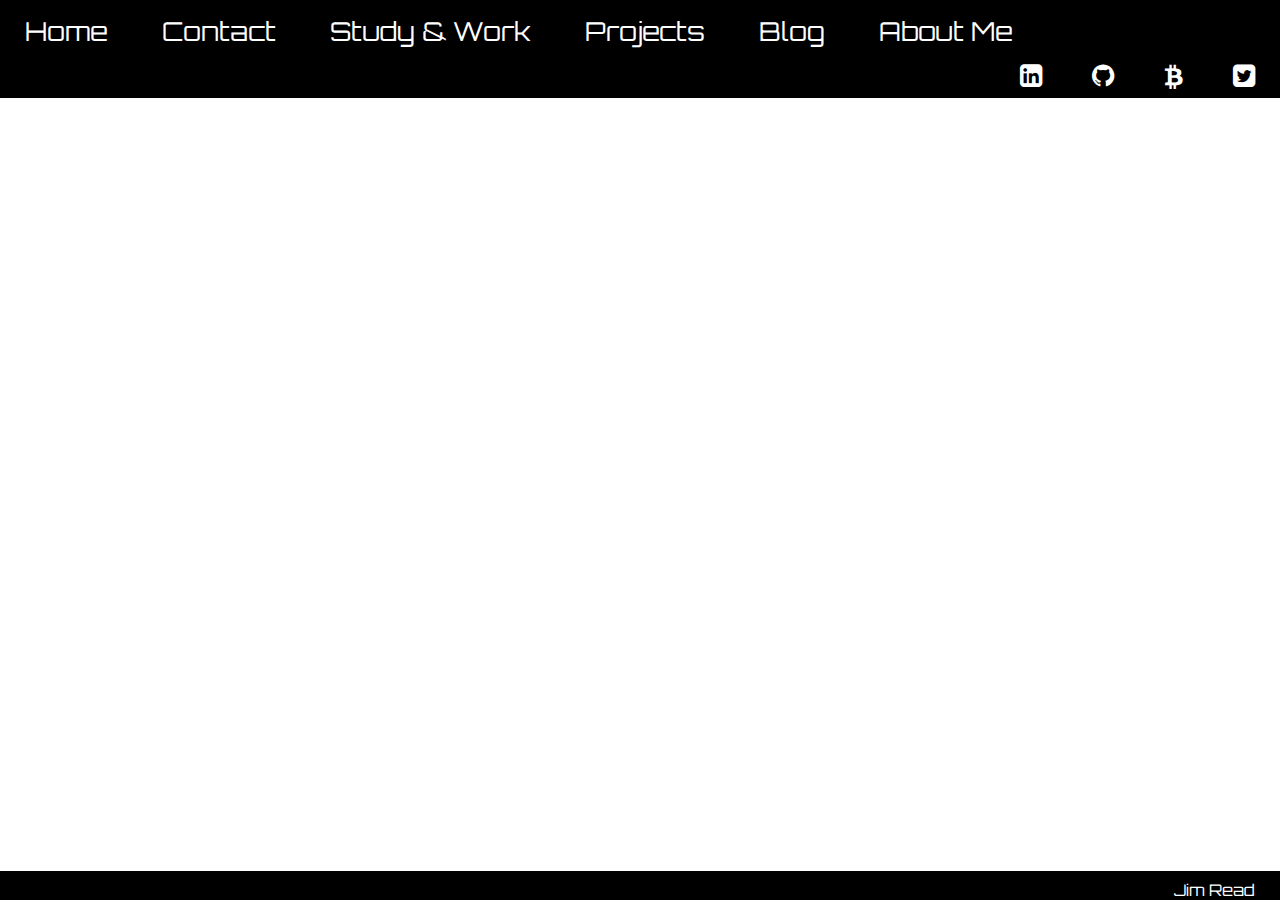
<file: src/index.html>
<!DOCTYPE html>
<html class="background">
  <head>
    <title>Jim Reads Portfolio</title>
    <link href="styles.css" type="text/css" rel="stylesheet" integrity="sha384-lU3Gp+vrUIeVP71zN1ivKKN1VhBlRhCP9+aPDoX+ieBF1vuhDekI7lOuSSSHMFnL">
    <link href="styles2.css" type="text/css" rel="stylesheet" integrity="sha384-D0FwIQlbiGEdsvLsi2ElCH6yTRWzqwOOTukKrNdack/6yw++QQnAsYQeSoVE9LVO"/>
    <link href="normalize.css" type="text/css" rel="stylesheet" integrity="sha384-M86HUGbBFILBBZ9ykMAbT3nVb0+2C7yZlF8X2CiKNpDOQjKroMJqIeGZ/Le8N2Qp"/>    
    <link href="https://fonts.googleapis.com/css2?family=Orbitron:wght@400;700&display=swap" rel="stylesheet"/>
    <link rel="stylesheet" href="https://cdnjs.cloudflare.com/ajax/libs/font-awesome/4.7.0/css/font-awesome.min.css"/> <!--font awesome for proprietary icons -->
    <meta name="viewport" content="width=device-width, initial-scale=0.55">    
  </head>
<body>
  <header class="header"> 
    <nav>
      <section class="menu_links">
        <div class="menu_items">                                          <!--Menu links in Header* Top Left  --> 
          <a class="color_menu_items mobile_size_text" href="./index.html" target="./blank" alt="Home Button">Home</a>
          <a class="color_menu_items" href="./contact.html" target="./blank" alt="Home Button">Contact</a>
          <a class="color_menu_items" href="./eande.html" target="./blank" alt="Home Button">Study & Work</a>
          <a class="color_menu_items" href="./projects.html" target="./blank" alt="Projects">Projects</a>
          <a class="color_menu_items" href="./blog.html" target="./blank" alt="Home Button">Blog</a>
          <a class="color_menu_items" href="./aboutme.html" target="./blank" alt="Home Button">About Me</a>
        </div>
        <div class="menu_icons">                                 <!--font awesome icons on Top Right of Header -->
          <a id="icon_color_menu" href="" target="./blank"><i class="fa fa-linkedin-square color_menu_icons"></i></a>
          <a id="icon_color_menu" href="" target="./blank"><i class="fa fa-github color_menu_icons"></i></a>
          <a id="icon_color_menu" href="" target="./blank"><i class="fa fa-bitcoin color_menu_icons"></i></a>
          <a id="icon_color_menu" href="" target="./blank"><i class="fa fa-twitter-square color_menu_icons"></i></a>
        </div>
      </section>
    </nav>
    <nav class="mobile_menu index_text">                                                                  <!-- Mobile Menu - font awesome icons as placeholders -->
      <div id="mobile_top_menu">   
        <a href="./contact.html"><i class="fa fa-address-card icon"></i></a>
        <a href="./eande.html"><i class="fa fa-object-group icon"></i></a>
        <a href="./projects.html"><i class="fa fa-terminal terminal"></i></a> 
        <a href="./blog.html"><i class="fa fa-rss-square icon"></i></a>
        <a href="./aboutme.html"><i class="fa fa-user-circle icon"></i></a>
      </div>
    </nav>
  </header>
                                                                            
                                <!-- mobile only display -->
<section class="index_mobile">
  <div class="mobile_pics">     <!-- mobile animations -->
    <img class="userface" src="img/userface.jpg"/>
  </div>
  <div class='mobile_container'>
    <div class="index_mobile_txt">
      <i class='fab fa-html5 html_icon'> HTML</i>
      <i class='fab fa-css3 css_icon'> CSS</i>
      <i class='fab fa-css3 css_icon'> PYTHON</i>
      <p class="p_mobile_txt2"> Jr Developer in training </p>
    </div>
  </div>
</section>  
                            <!-- Desktop animation display -->                                            
<article class="text_body">
  <section>
  <div class="pic"></div>
  </section>
</article>
                                                                       <!-- Footer for web and mobile -->
<footer>
  <div class="web_footer">
    <div class="footer_text">Jim Read</div>
</footer>  
</body>
</html>
</file>
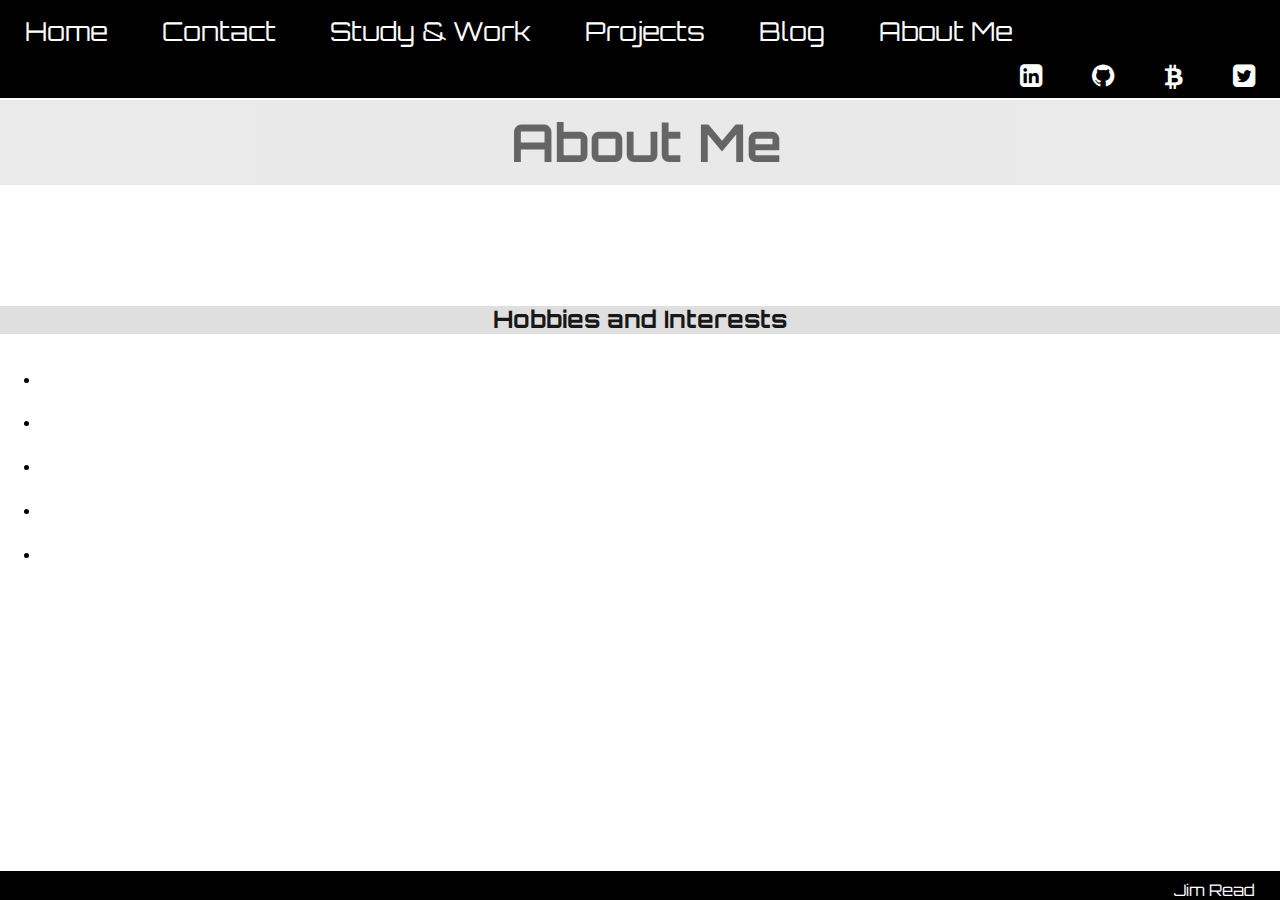
<file: src/aboutme.html>
<!DOCTYPE html>
<html class="background">
  <head>
    <title>About Me</title>
    <link href="styles.css" type="text/css" rel="stylesheet" integrity="sha384-lU3Gp+vrUIeVP71zN1ivKKN1VhBlRhCP9+aPDoX+ieBF1vuhDekI7lOuSSSHMFnL">
    <link href="styles2.css" type="text/css" rel="stylesheet" integrity="sha384-D0FwIQlbiGEdsvLsi2ElCH6yTRWzqwOOTukKrNdack/6yw++QQnAsYQeSoVE9LVO"/>
    <link href="normalize.css" type="text/css" rel="stylesheet" integrity="sha384-M86HUGbBFILBBZ9ykMAbT3nVb0+2C7yZlF8X2CiKNpDOQjKroMJqIeGZ/Le8N2Qp"/>    
    <link href="https://fonts.googleapis.com/css2?family=Orbitron:wght@400;700&display=swap" rel="stylesheet"/>
    <link rel="stylesheet" href="https://cdnjs.cloudflare.com/ajax/libs/font-awesome/4.7.0/css/font-awesome.min.css"/>
    <meta name="viewport" content="width=device-width, initial-scale=0.55">    
  </head>
<body>
  <header class="header"> 
    <nav>
      <section class="menu_links">
        <div class="menu_items">       <!--Menu links in Header* Top Left  --> 
          <a class="color_menu_items mobile_size_text" href="./index.html" target="./blank" alt="Home Button">Home</a>
          <a class="color_menu_items" href="./contact.html" target="./blank" alt="Home Button">Contact</a>
          <a class="color_menu_items" href="./eande.html" target="./blank" alt="Home Button">Study & Work</a>
          <a class="color_menu_items" href="./projects.html" target="./blank" alt="Projects">Projects</a>
          <a class="color_menu_items" href="./blog.html" target="./blank" alt="Home Button">Blog</a>
          <a class="color_menu_items" href="./aboutme.html" target="./blank" alt="Home Button">About Me</a>
        </div>
        <div class="menu_icons">        <!--font awesome icons on Top Right of Header -->
        <div class="menu_icons">        <!--font awesome icons on Top Right of Header -->
          <a id="icon_color_menu" href="" target="./blank"><i class="fa fa-linkedin-square color_menu_icons"></i></a>
          <a id="icon_color_menu" href="" target="./blank"><i class="fa fa-github color_menu_icons"></i></a>
          <a id="icon_color_menu" href="" target="./blank"><i class="fa fa-bitcoin color_menu_icons"></i></a>
          <a id="icon_color_menu" href="" target="./blank"><i class="fa fa-twitter-square color_menu_icons"></i></a>
        </div>
      </section>
    </nav>
    <nav class="mobile_menu">           <!-- Mobile Menu - font awesome icons as placeholders -->
      <div id="mobile_top_menu">   
        <a href="./contact.html"><i class="fa fa-address-card icon"></i></a>
        <a href="./eande.html"><i class="fa fa-object-group icon"></i></a>
        <a href="./projects.html"><i class="fa fa-terminal terminal"></i></a> 
        <a href="./blog.html"><i class="fa fa-rss-square icon"></i></a>
        <a href="./aboutme.html"><i class="fa fa-user-circle icon"></i></a>
      </div>
    </nav>
  </header>
                                        <!-- Titles of Pages and Basic Infomation -->
<section id="mobile_title_txt" class="display_header">
  <div class="mobile_header_descp menu_option">
    <h1 id="mobile_header_one" class="header_one">About Me</h1>
  </div>
  <article>
    <div>
      <p id="mobile_header_txt">Hello, some text will go in here detailing some aspects of my life, my interests and whatnot and generally who I am, links below are for me to express more information  </p> 
    </div> 
  </article>
</section>
                                                                  <!-- section titles -->
<section>
<div class="menu_option" id="page_titles_mobile">
    <h2 class="h2_menu" id="h2_titles_mobile">Hobbies and Interests</h2>
</div>
</section>
                                                              <!--articles in the body of the page -->
<article>
  <ul>
    <li>
      <section>
      <input type="checkbox" id="box"/>
      <label id="container" for="box">
        <div class="contact_colour contact_text" id="button">Item 1</div>
          <div id="info">
            <p class="hidden_p_txt">Where can I get some? There are many variations of passages of Lorem Ipsum available, but the majority have suffered alteration in some form, by injected humour, or randomised words which don't look even slightly believable. If you are going to use a passage of Lorem Ipsum, you need to be sure there isn't anything embarrassing hidden in the middle of text. All the Lorem Ipsum generators on the Internet tend to repeat predefined chunks as necessary, making this the first true generator on the Internet. It uses a dictionary of over 200 Latin words, combined with a handful of model sentence structures, to generate Lorem Ipsum which looks reasonable. The generated Lorem Ipsum is therefore always free from repetition, injected humour, or non-characteristic words etc.</p>   
          </div>
      </label>
      </section>
    </li>
    <li>
      <section>
        <input type="checkbox" id="box2"/>
        <label id="container" for="box2">
          <div class="contact_colour contact_text" id="button">Item 2</div>
          <div id="info">
            <p class="hidden_p_txt">Where does it come from? Contrary to popular belief, Lorem Ipsum is not simply random text. It has roots in a piece of classical Latin literature from 45 BC, making it over 2000 years old. Richard McClintock, a Latin professor at Hampden-Sydney College in Virginia, looked up one of the more obscure Latin words, consectetur, from a Lorem Ipsum passage, and going through the cites of the word in classical literature, discovered the undoubtable source. Lorem Ipsum comes from sections 1.10.32 and 1.10.33 of "de Finibus Bonorum et Malorum" (The Extremes of Good and Evil) by Cicero, written in 45 BC. This book is a treatise on the theory of ethics, very popular during the Renaissance. The first line of Lorem Ipsum, "Lorem ipsum dolor sit amet..", comes from a line in section 1.10.32.</p>
          </div>
        </label>
      </section>
    </li>
    <li>
      <section>
        <input type="checkbox" id="box3"/>
        <label id="container" for="box3">
          <div class="contact_colour contact_text" id="button">Item 3</div>
          <div id="info">
            <p class="hidden_p_txt">Where does it come from? Contrary to popular belief, Lorem Ipsum is not simply random text. It has roots in a piece of classical Latin literature from 45 BC, making it over 2000 years old. Richard McClintock, a Latin professor at Hampden-Sydney College in Virginia, looked up one of the more obscure Latin words, consectetur, from a Lorem Ipsum passage, and going through the cites of the word in classical literature, discovered the undoubtable source. Lorem Ipsum comes from sections 1.10.32 and 1.10.33 of "de Finibus Bonorum et Malorum" (The Extremes of Good and Evil) by Cicero, written in 45 BC. This book is a treatise on the theory of ethics, very popular during the Renaissance. The first line of Lorem Ipsum, "Lorem ipsum dolor sit amet..", comes from a line in section 1.10.32.</p>
          </div>
        </label>
      </section>
    </li>
    <li>
      <section>
        <input type="checkbox" id="box4"/>
        <label id="container" for="box4">
          <div class="contact_colour contact_text" id="button">Item 4</div>
          <div id="info">
            <p class="hidden_p_txt">Where does it come from? Contrary to popular belief, Lorem Ipsum is not simply random text. It has roots in a piece of classical Latin literature from 45 BC, making it over 2000 years old. Richard McClintock, a Latin professor at Hampden-Sydney College in Virginia, looked up one of the more obscure Latin words, consectetur, from a Lorem Ipsum passage, and going through the cites of the word in classical literature, discovered the undoubtable source. Lorem Ipsum comes from sections 1.10.32 and 1.10.33 of "de Finibus Bonorum et Malorum" (The Extremes of Good and Evil) by Cicero, written in 45 BC. This book is a treatise on the theory of ethics, very popular during the Renaissance. The first line of Lorem Ipsum, "Lorem ipsum dolor sit amet..", comes from a line in section 1.10.32.</p>
          </div>
        </label>
      </section>
    </li>
    <li>
      <section>
        <input type="checkbox" id="box5"/>
        <label id="container" for="box5">
          <div class="contact_colour contact_text" id="button">Item 5</div>
          <div id="info">
            <p class="hidden_p_txt">Where does it come from? Contrary to popular belief, Lorem Ipsum is not simply random text. It has roots in a piece of classical Latin literature from 45 BC, making it over 2000 years old. Richard McClintock, a Latin professor at Hampden-Sydney College in Virginia, looked up one of the more obscure Latin words, consectetur, from a Lorem Ipsum passage, and going through the cites of the word in classical literature, discovered the undoubtable source. Lorem Ipsum comes from sections 1.10.32 and 1.10.33 of "de Finibus Bonorum et Malorum" (The Extremes of Good and Evil) by Cicero, written in 45 BC. This book is a treatise on the theory of ethics, very popular during the Renaissance. The first line of Lorem Ipsum, "Lorem ipsum dolor sit amet..", comes from a line in section 1.10.32.</p>
          </div>
        </label>
      </section>
    </li>
  </ul>
</article>
                                                                   <!-- Footer for web and mobile -->
<footer>                                      
  <div class="web_footer">
    <div class="footer_text">Jim Read</div>  
    </div>
</footer>  
</body>
</html>
</file>
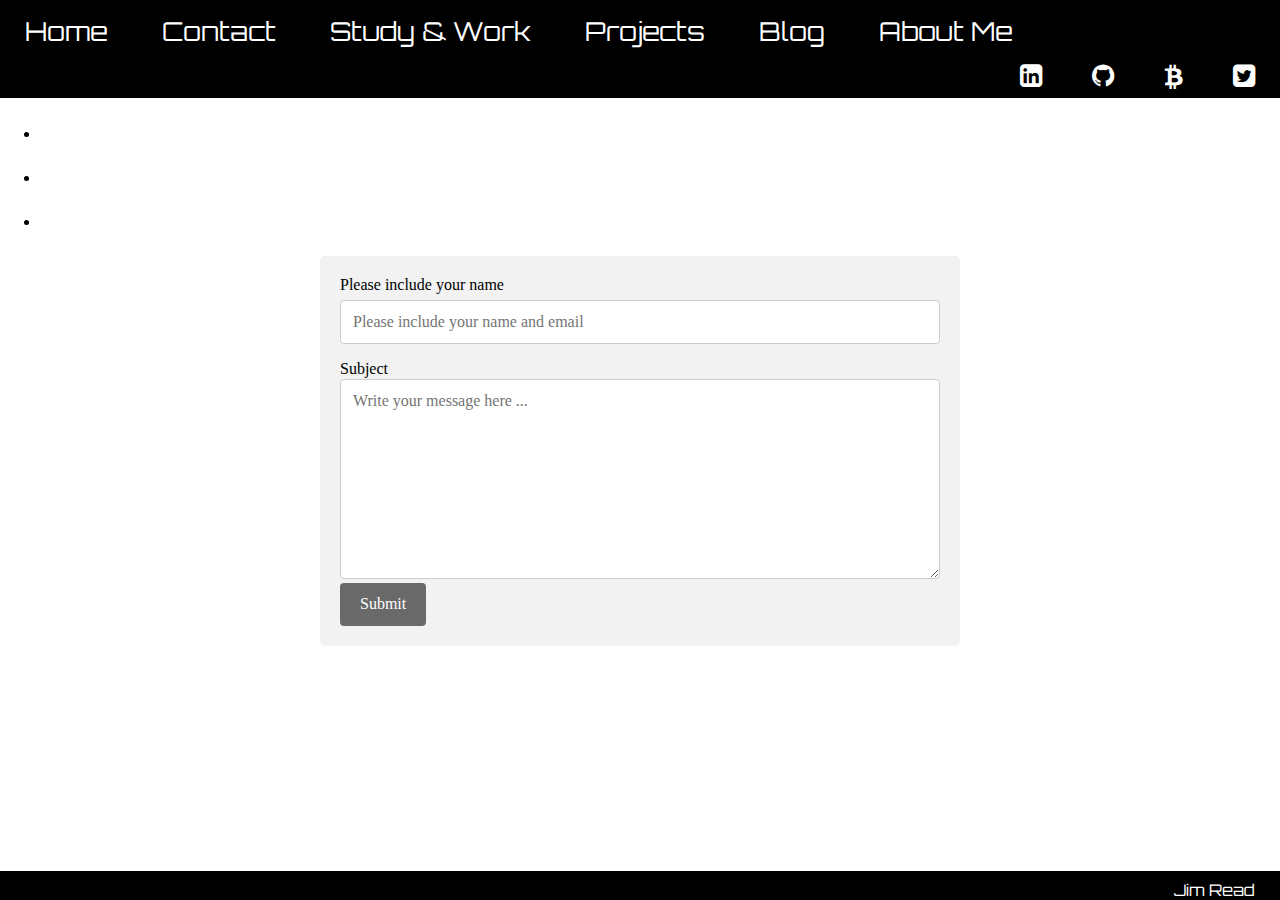
<file: src/contact.html>
<!DOCTYPE html>
<html class="background">
  <head>
    <title>Contact</title>
    <link href="styles.css" type="text/css" rel="stylesheet" integrity="sha384-lU3Gp+vrUIeVP71zN1ivKKN1VhBlRhCP9+aPDoX+ieBF1vuhDekI7lOuSSSHMFnL">
    <link href="styles2.css" type="text/css" rel="stylesheet" integrity="sha384-D0FwIQlbiGEdsvLsi2ElCH6yTRWzqwOOTukKrNdack/6yw++QQnAsYQeSoVE9LVO"/>
    <link href="normalize.css" type="text/css" rel="stylesheet" integrity="sha384-M86HUGbBFILBBZ9ykMAbT3nVb0+2C7yZlF8X2CiKNpDOQjKroMJqIeGZ/Le8N2Qp"/>    
    <link href="https://fonts.googleapis.com/css2?family=Orbitron:wght@400;700&display=swap" rel="stylesheet"/>
    <link rel="stylesheet" href="https://cdnjs.cloudflare.com/ajax/libs/font-awesome/4.7.0/css/font-awesome.min.css"/><!--font awesome for propreitry icons -->
    <meta name="viewport" content="width=device-width, initial-scale=0.55">    
  </head>
<body>
  <header class="header"> 
    <nav>
      <section class="menu_links">
        <div class="menu_items">       <!--Menu links in Header* Top Left  --> 
          <a class="color_menu_items mobile_size_text" href="./index.html" target="./blank" alt="Home Button">Home</a>
          <a class="color_menu_items" href="./contact.html" target="./blank" alt="Home Button">Contact</a>
          <a class="color_menu_items" href="./eande.html" target="./blank" alt="Home Button">Study & Work</a>
          <a class="color_menu_items" href="./projects.html" target="./blank" alt="Projects">Projects</a>
          <a class="color_menu_items" href="./blog.html" target="./blank" alt="Home Button">Blog</a>
          <a class="color_menu_items" href="./aboutme.html" target="./blank" alt="Home Button">About Me</a>
        </div>
        <div class="menu_icons">        <!--font awesome icons on Top Right of Header -->
          <a id="icon_color_menu" href="" target="./blank"><i class="fa fa-linkedin-square color_menu_icons"></i></a>
          <a id="icon_color_menu" href="" target="./blank"><i class="fa fa-github color_menu_icons"></i></a>
          <a id="icon_color_menu" href="" target="./blank"><i class="fa fa-bitcoin color_menu_icons"></i></a>
          <a id="icon_color_menu" href="" target="./blank"><i class="fa fa-twitter-square color_menu_icons"></i></a>
        </div>
      </section>
    </nav>
    <nav class="mobile_menu">           <!-- Mobile Menu - font awesome icons as placeholders -->
      <div id="mobile_top_menu">   
        <a href="./contact.html"><i class="fa fa-address-card icon"></i></a>
        <a href="./eande.html"><i class="fa fa-object-group icon"></i></a>
        <a href="./projects.html"><i class="fa fa-terminal terminal"></i></a> 
        <a href="./blog.html"><i class="fa fa-rss-square icon"></i></a>
        <a href="./aboutme.html"><i class="fa fa-user-circle icon"></i></a>
      </div>
    </nav>
  </header>
                                                                       <!-- Main body code for page-->
<article id="contact_info_mobile">
<ul>
  <li>
    <section>
      <input type="checkbox" id="box"/>
      <label id="container" for="box">
        <div class="contact_colour contact_text" id="button">Linkedin</div>
        <div id="info">
          <a href="https://au.linkedin.com/" target="./blank">
          <p class="hidden_p_txt">www.linkedin.com</p>
          </a>       
        </div>
      </label>
    </section>
  </li>
  <li>
    <section>
      <input type="checkbox" id="box2"/>
      <label id="container" for="box2">
        <div class="contact_colour contact_text" id="button">Github</div>
        <div id="info">
          <a href="www.https://github.com/" target="./blank">
          <p class="hidden_p_txt">www.github.com</p>
          </a>       
        </div>
      </label>
    </section>
  </li>
  <li>
    <section>
      <input type="checkbox" id="box3"/>
      <label id="container" for="box3">
        <div class="contact_colour contact_text" id="button">Twitter</div>
        <div id="info">
          <a href="www.twitter.com" target="./blank">
          <p class="hidden_p_txt">www.twitter.com</p>
          </a>       
        </div>
      </label>
    </section>
  </li>
  <li>
    <section id="contact_me">
      <input type="checkbox" id="box4"/>
      <label id="container" for="box4">
        <div class="contact_colour contact_text" id="button">Email</div>
        <div id="info">
          <a href="" target="./blank">
          <p class="hidden_p_txt">Jim.Read@mail.com</p>  
          </a>        
        </div>
      </label>
    </section>
  </li>
</ul>
</article>
                                               <!-- Form to send me txt -->
<section>
  <div class="container">
    <form action="" class="contact_area">
      <label for="fname">Please include your name</label>
      <input type="text" id="fname" name="firstname" placeholder="Please include your name and email">
      <label for="subject">Subject</label>
      <textarea id="subject" name="subject" placeholder="Write your message here ..." style="height:200px"></textarea>
      <input type="submit" value="Submit">
    </form>
  </div>
</section>
                                                                      <!-- Footer for web and mobile -->
<footer>
  <div class="web_footer">
    <div class="footer_text">Jim Read</div>        
  </div>
</footer>  
</body>
</html>
</file>
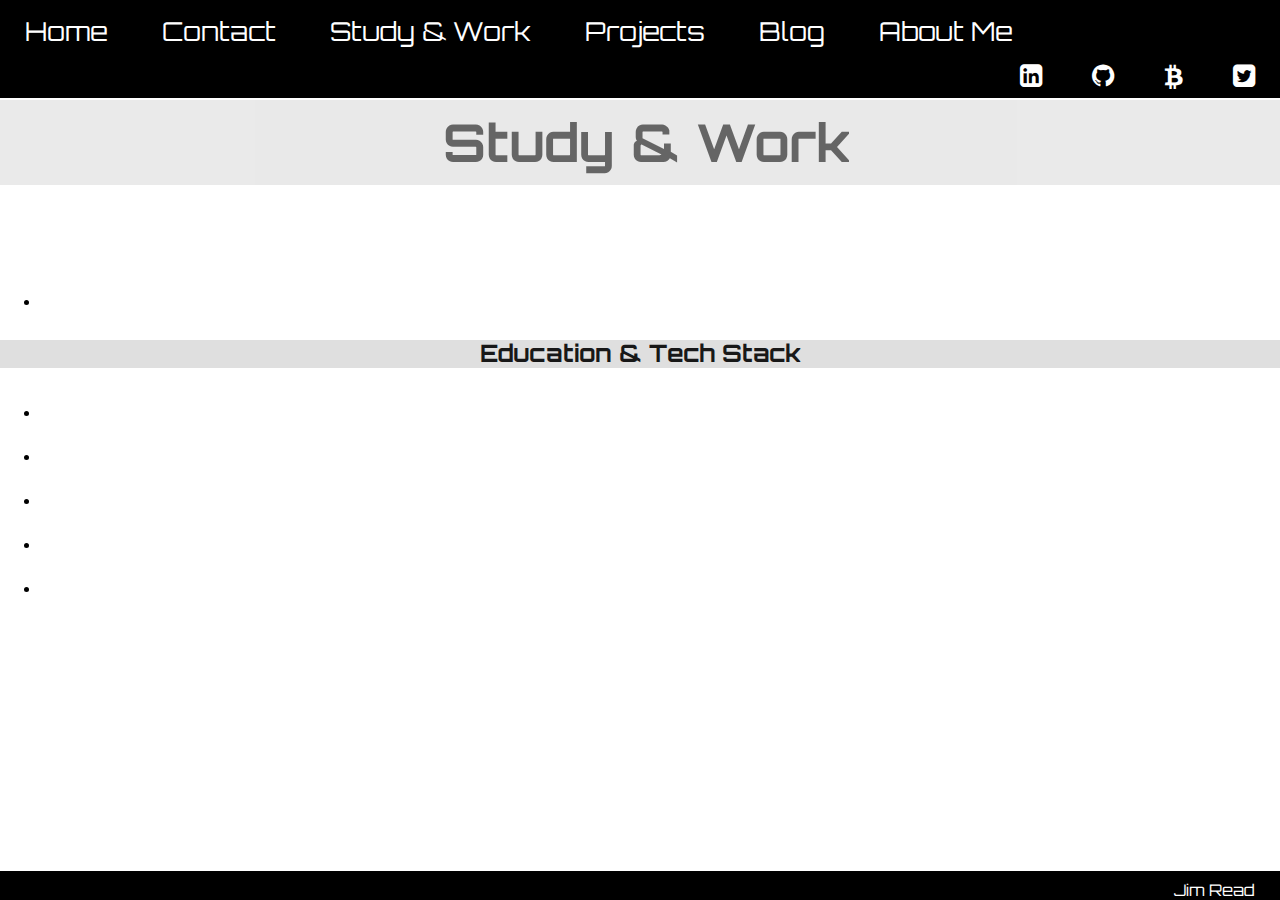
<file: src/eande.html>
<!DOCTYPE html>
<html class="background">
  <head>
    <title>Study & Work</title>
    <link href="styles.css" type="text/css" rel="stylesheet" integrity="sha384-lU3Gp+vrUIeVP71zN1ivKKN1VhBlRhCP9+aPDoX+ieBF1vuhDekI7lOuSSSHMFnL">
    <link href="styles2.css" type="text/css" rel="stylesheet" integrity="sha384-D0FwIQlbiGEdsvLsi2ElCH6yTRWzqwOOTukKrNdack/6yw++QQnAsYQeSoVE9LVO"/>
    <link href="normalize.css" type="text/css" rel="stylesheet" integrity="sha384-M86HUGbBFILBBZ9ykMAbT3nVb0+2C7yZlF8X2CiKNpDOQjKroMJqIeGZ/Le8N2Qp"/>    
    <link href="https://fonts.googleapis.com/css2?family=Orbitron:wght@400;700&display=swap" rel="stylesheet"/>
    <link rel="stylesheet" href="https://cdnjs.cloudflare.com/ajax/libs/font-awesome/4.7.0/css/font-awesome.min.css"/><!--font awesome for propreitry icons -->
    <meta name="viewport" content="width=device-width, initial-scale=0.55">    
  </head>
<body>
  <header class="header"> 
    <nav>
      <section class="menu_links">
        <div class="menu_items">       <!--Menu links in Header* Top Left  --> 
          <a class="color_menu_items mobile_size_text" href="./index.html" target="./blank" alt="Home Button">Home</a>
          <a class="color_menu_items" href="./contact.html" target="./blank" alt="Home Button">Contact</a>
          <a class="color_menu_items" href="./eande.html" target="./blank" alt="Home Button">Study & Work</a>
          <a class="color_menu_items" href="./projects.html" target="./blank" alt="Projects">Projects</a>
          <a class="color_menu_items" href="./blog.html" target="./blank" alt="Home Button">Blog</a>
          <a class="color_menu_items" href="./aboutme.html" target="./blank" alt="Home Button">About Me</a>
        </div>
        <div class="menu_icons">        <!--font awesome icons on Top Right of Header -->
          <a id="icon_color_menu" href="" target="./blank"><i class="fa fa-linkedin-square color_menu_icons"></i></a>
          <a id="icon_color_menu" href="" target="./blank"><i class="fa fa-github color_menu_icons"></i></a>
          <a id="icon_color_menu" href="" target="./blank"><i class="fa fa-bitcoin color_menu_icons"></i></a>
          <a id="icon_color_menu" href="" target="./blank"><i class="fa fa-twitter-square color_menu_icons"></i></a>
        </div>
      </section>
    </nav>
    <nav class="mobile_menu">           <!-- Mobile Menu - font awesome icons as placeholders -->
      <div id="mobile_top_menu">   
        <a href="./contact.html"><i class="fa fa-address-card icon"></i></a>
        <a href="./eande.html"><i class="fa fa-object-group icon"></i></a>
        <a href="./projects.html"><i class="fa fa-terminal terminal"></i></a> 
        <a href="./blog.html"><i class="fa fa-rss-square icon"></i></a>
        <a href="./aboutme.html"><i class="fa fa-user-circle icon"></i></a>
      </div>
    </nav>
  </header>

<article>                                                                          <!-- Titles of Pages and Basic Infomation -->
  <section id="mobile_title_txt" class="display_header">
    <div class="mobile_header_descp menu_option">
      <h1 id="mobile_header_one" class="header_one">Study & Work</h1>
    </div>
    <div>
      <p id="mobile_header_txt">Id post some information here in regards to my current employment, current studies and any side projects I am working on </p> 
    </div> 
  </section>
</article>  
                                                                                      <!-- Main body code for page-->
<article>
  <ul>
    <li>
      <section>
      <input type="checkbox" id="box11"/>
        <label id="container" for="box11">
          <div class="contact_colour contact_text" id="button">View & Download Résumé</div>
          <div id="info">    
            <iframe src="img/resume.pdf" name="iframe" width="100%" height="1000px"></iframe>                      
          </div>
      </label>
      </section>
    </li>
  </ul>
  <div class="menu_option" id="page_titles_mobile">
    <h2 class="h2_menu" id="h2_titles_mobile">Education & Tech Stack</h2>
  </div>
</article>
                                                                 <!--articles in the section -->
<article>                                                                                 
  <ul>                                                                           
    <li>
      <section>
        <input type="checkbox" id="box"/>
        <label id="container" for="box">
          <div class="contact_colour contact_text" id="button">Item 1</div>
          <div id="info">
            <p class="hidden_p_txt">Where can I get some? There are many variations of passages of Lorem Ipsum available, but the majority have suffered alteration in some form, by injected humour, or randomised words which don't look even slightly believable. If you are going to use a passage of Lorem Ipsum, you need to be sure there isn't anything embarrassing hidden in the middle of text. All the Lorem Ipsum generators on the Internet tend to repeat predefined chunks as necessary, making this the first true generator on the Internet. It uses a dictionary of over 200 Latin words, combined with a handful of model sentence structures, to generate Lorem Ipsum which looks reasonable. The generated Lorem Ipsum is therefore always free from repetition, injected humour, or non-characteristic words etc.</p>   
          </div>
        </label>
      </section>
    </li>
    <li>
      <section>
        <input type="checkbox" id="box2"/>
        <label id="container" for="box2">
          <div class="contact_colour contact_text" id="button">Item 2</div>
          <div id="info">
            <p class="hidden_p_txt">Where does it come from? Contrary to popular belief, Lorem Ipsum is not simply random text. It has roots in a piece of classical Latin literature from 45 BC, making it over 2000 years old. Richard McClintock, a Latin professor at Hampden-Sydney College in Virginia, looked up one of the more obscure Latin words, consectetur, from a Lorem Ipsum passage, and going through the cites of the word in classical literature, discovered the undoubtable source. Lorem Ipsum comes from sections 1.10.32 and 1.10.33 of "de Finibus Bonorum et Malorum" (The Extremes of Good and Evil) by Cicero, written in 45 BC. This book is a treatise on the theory of ethics, very popular during the Renaissance. The first line of Lorem Ipsum, "Lorem ipsum dolor sit amet..", comes from a line in section 1.10.32.</p>
          </div>
        </label>
      </section>
    </li>
    <li>
      <section>
        <input type="checkbox" id="box3"/>
        <label id="container" for="box3">
          <div class="contact_colour contact_text" id="button">Item 3</div>
          <div id="info">
            <p class="hidden_p_txt">Where can I get some? There are many variations of passages of Lorem Ipsum available, but the majority have suffered alteration in some form, by injected humour, or randomised words which don't look even slightly believable. If you are going to use a passage of Lorem Ipsum, you need to be sure there isn't anything embarrassing hidden in the middle of text. All the Lorem Ipsum generators on the Internet tend to repeat predefined chunks as necessary, making this the first true generator on the Internet. It uses a dictionary of over 200 Latin words, combined with a handful of model sentence structures, to generate Lorem Ipsum which looks reasonable. The generated Lorem Ipsum is therefore always free from repetition, injected humour, or non-characteristic words etc.</p>   
          </div>
        </label>
      </section>
    </li>
    <li>
      <section>
        <input type="checkbox" id="box4"/>
        <label id="container" for="box4">
          <div class="contact_colour contact_text" id="button">Item 4</div>
          <div id="info">
            <p class="hidden_p_txt">Where can I get some? There are many variations of passages of Lorem Ipsum available, but the majority have suffered alteration in some form, by injected humour, or randomised words which don't look even slightly believable. If you are going to use a passage of Lorem Ipsum, you need to be sure there isn't anything embarrassing hidden in the middle of text. All the Lorem Ipsum generators on the Internet tend to repeat predefined chunks as necessary, making this the first true generator on the Internet. It uses a dictionary of over 200 Latin words, combined with a handful of model sentence structures, to generate Lorem Ipsum which looks reasonable. The generated Lorem Ipsum is therefore always free from repetition, injected humour, or non-characteristic words etc.</p>   
          </div>
        </label>
      </section>
    </li>
    <li>
      <section>
        <input type="checkbox" id="box5"/>
        <label id="container" for="box5">
          <div class="contact_colour contact_text" id="button">Item 5</div>
          <div id="info">
            <p class="hidden_p_txt">Where can I get some? There are many variations of passages of Lorem Ipsum available, but the majority have suffered alteration in some form, by injected humour, or randomised words which don't look even slightly believable. If you are going to use a passage of Lorem Ipsum, you need to be sure there isn't anything embarrassing hidden in the middle of text. All the Lorem Ipsum generators on the Internet tend to repeat predefined chunks as necessary, making this the first true generator on the Internet. It uses a dictionary of over 200 Latin words, combined with a handful of model sentence structures, to generate Lorem Ipsum which looks reasonable. The generated Lorem Ipsum is therefore always free from repetition, injected humour, or non-characteristic words etc.</p>   
          </div>
        </label>
      </section>
    </li>
  </ul>
</article>

                                                              <!-- Footer for web and mobile -->
<footer>
  <div class="web_footer">
    <div class="footer_text">Jim Read</div>        
  </div>
</footer>  
</body>
</html>
</file>
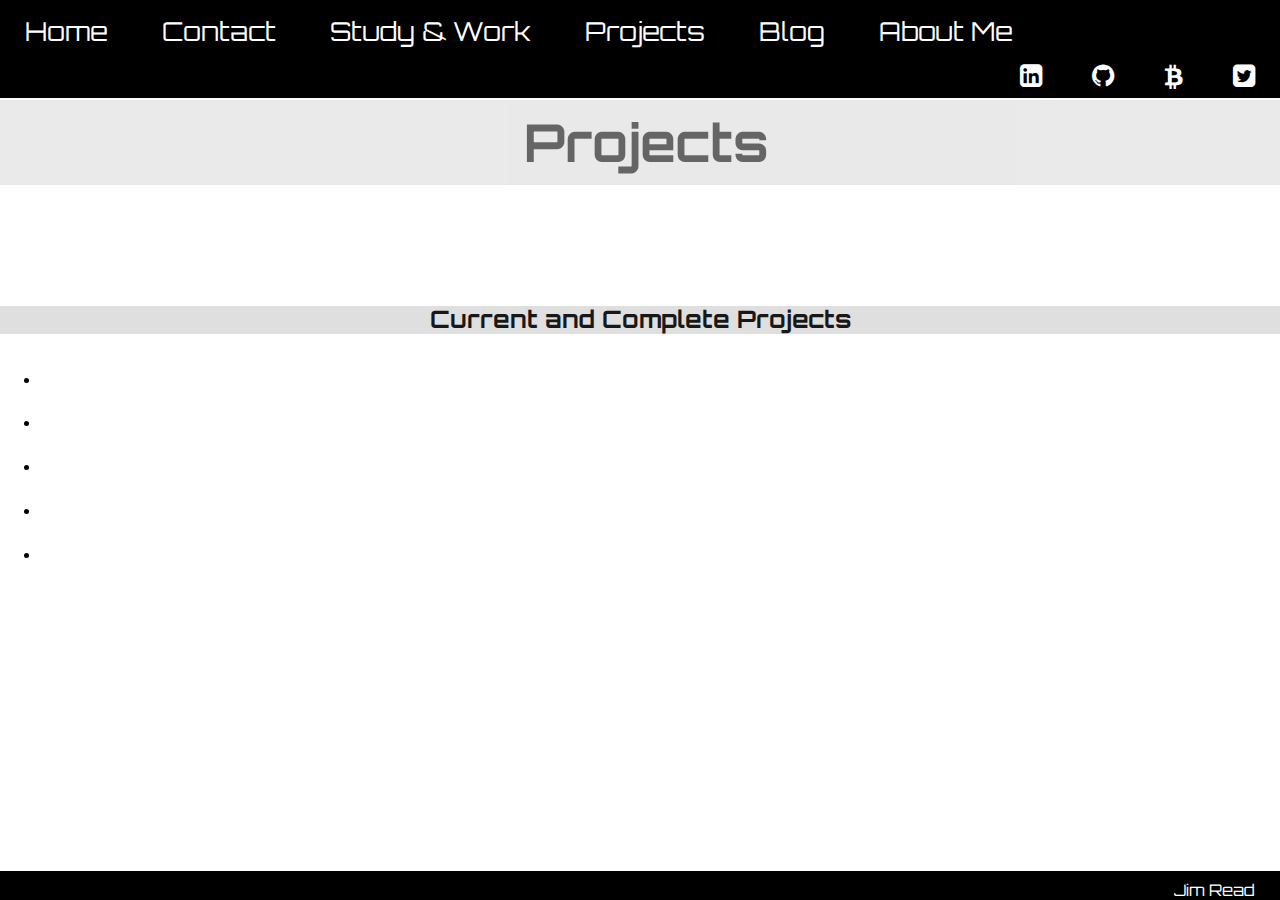
<file: src/projects.html>
<!DOCTYPE html>
<html class="background">
  <head>
    <title>Projects</title>
    <link href="styles.css" type="text/css" rel="stylesheet" integrity="sha384-lU3Gp+vrUIeVP71zN1ivKKN1VhBlRhCP9+aPDoX+ieBF1vuhDekI7lOuSSSHMFnL">
    <link href="styles2.css" type="text/css" rel="stylesheet" integrity="sha384-D0FwIQlbiGEdsvLsi2ElCH6yTRWzqwOOTukKrNdack/6yw++QQnAsYQeSoVE9LVO"/>
    <link href="normalize.css" type="text/css" rel="stylesheet" integrity="sha384-M86HUGbBFILBBZ9ykMAbT3nVb0+2C7yZlF8X2CiKNpDOQjKroMJqIeGZ/Le8N2Qp"/>    
    <link href="https://fonts.googleapis.com/css2?family=Orbitron:wght@400;700&display=swap" rel="stylesheet"/>
    <link rel="stylesheet" href="https://cdnjs.cloudflare.com/ajax/libs/font-awesome/4.7.0/css/font-awesome.min.css"/><!--font awesome for propreitry icons -->
    <meta name="viewport" content="width=device-width, initial-scale=0.55">    
  </head>
<body>
  <header class="header"> 
    <nav>
      <section class="menu_links">
        <div class="menu_items">       <!--Menu links in Header* Top Left  --> 
          <a class="color_menu_items mobile_size_text" href="./index.html" target="./blank" alt="Home Button">Home</a>
          <a class="color_menu_items" href="./contact.html" target="./blank" alt="Home Button">Contact</a>
          <a class="color_menu_items" href="./eande.html" target="./blank" alt="Home Button">Study & Work</a>
          <a class="color_menu_items" href="./projects.html" target="./blank" alt="Projects">Projects</a>
          <a class="color_menu_items" href="./blog.html" target="./blank" alt="Home Button">Blog</a>
          <a class="color_menu_items" href="./aboutme.html" target="./blank" alt="Home Button">About Me</a>
        </div>
        <div class="menu_icons">        <!--font awesome icons on Top Right of Header -->
          <a id="icon_color_menu" href="" target="./blank"><i class="fa fa-linkedin-square color_menu_icons"></i></a>
          <a id="icon_color_menu" href="" target="./blank"><i class="fa fa-github color_menu_icons"></i></a>
          <a id="icon_color_menu" href="" target="./blank"><i class="fa fa-bitcoin color_menu_icons"></i></a>
          <a id="icon_color_menu" href="" target="./blank"><i class="fa fa-twitter-square color_menu_icons"></i></a>
        </div>
      </section>
    </nav>
    <nav class="mobile_menu">           <!-- Mobile Menu - font awesome icons as placeholders -->
      <div id="mobile_top_menu">   
        <a href="./contact.html"><i class="fa fa-address-card icon"></i></a>
        <a href="./eande.html"><i class="fa fa-object-group icon"></i></a>
        <a href="./projects.html"><i class="fa fa-terminal terminal"></i></a> 
        <a href="./blog.html"><i class="fa fa-rss-square icon"></i></a>
        <a href="./aboutme.html"><i class="fa fa-user-circle icon"></i></a>
      </div>
    </nav>
  </header>
                                                                   <!-- Titles of Pages and Basic Infomation -->
<section id="mobile_title_txt" class="display_header">
  <div class="mobile_header_descp menu_option">
    <h1 id="mobile_header_one" class="header_one">Projects</h1>
  </div>
    <div>
      <p id="mobile_header_txt">General information goes here about the projects Im working on, have worked on and things I am working on in my free time - placeholder text </p> 
    </div> 
</section>
                                                                 <!-- Main body code for page-->
  <div class="menu_option" id="page_titles_mobile">
    <h2 class="h2_menu" id="h2_titles_mobile">Current and Complete Projects</h2>
  </div>
</section>
<article>                                                   <!--articles in the section -->
  <ul>
    <li>
      <section>
        <input type="checkbox" id="box"/>
        <label id="container" for="box">
          <div class="contact_colour contact_text" id="button">Slide down Menu</div>
          <div id="info">
            <p class="hidden_p_txt">slider bar menu that i got to work but doesnt work on mobile too well so I posted it here</p>  
            <div>
              <iframe src="./slide.html" name="iframe" width="600px" height="400px"></iframe>
            </div>  
          </div>
        </label>
      </section>
    </li>                                                        
    <li>
      <section>
        <input type="checkbox" id="box2"/>
        <label id="container" for="box2">
          <div class="contact_colour contact_text" id="button">Item 2</div>
          <div id="info">
            <p class="hidden_p_txt">Where does it come from? Contrary to popular belief, Lorem Ipsum is not simply random text. It has roots in a piece of classical Latin literature from 45 BC, making it over 2000 years old. Richard McClintock, a Latin professor at Hampden-Sydney College in Virginia, looked up one of the more obscure Latin words, consectetur, from a Lorem Ipsum passage, and going through the cites of the word in classical literature, discovered the undoubtable source. Lorem Ipsum comes from sections 1.10.32 and 1.10.33 of "de Finibus Bonorum et Malorum" (The Extremes of Good and Evil) by Cicero, written in 45 BC. This book is a treatise on the theory of ethics, very popular during the Renaissance. The first line of Lorem Ipsum, "Lorem ipsum dolor sit amet..", comes from a line in section 1.10.32.</p>
          </div>
        </label>
      </section>
    </li>
    <li>
      <section>
        <input type="checkbox" id="box3"/>
        <label id="container" for="box3">
          <div class="contact_colour contact_text" id="button">Item 3</div>
          <div id="info">
            <p class="hidden_p_txt">Where does it come from? Contrary to popular belief, Lorem Ipsum is not simply random text. It has roots in a piece of classical Latin literature from 45 BC, making it over 2000 years old. Richard McClintock, a Latin professor at Hampden-Sydney College in Virginia, looked up one of the more obscure Latin words, consectetur, from a Lorem Ipsum passage, and going through the cites of the word in classical literature, discovered the undoubtable source. Lorem Ipsum comes from sections 1.10.32 and 1.10.33 of "de Finibus Bonorum et Malorum" (The Extremes of Good and Evil) by Cicero, written in 45 BC. This book is a treatise on the theory of ethics, very popular during the Renaissance. The first line of Lorem Ipsum, "Lorem ipsum dolor sit amet..", comes from a line in section 1.10.32.</p>
          </div>
        </label>
      </section>
    </li>
    <li>
      <section>
        <input type="checkbox" id="box4"/>
        <label id="container" for="box4">
          <div class="contact_colour contact_text" id="button">Item 4</div>
          <div id="info">
            <p class="hidden_p_txt">Where does it come from? Contrary to popular belief, Lorem Ipsum is not simply random text. It has roots in a piece of classical Latin literature from 45 BC, making it over 2000 years old. Richard McClintock, a Latin professor at Hampden-Sydney College in Virginia, looked up one of the more obscure Latin words, consectetur, from a Lorem Ipsum passage, and going through the cites of the word in classical literature, discovered the undoubtable source. Lorem Ipsum comes from sections 1.10.32 and 1.10.33 of "de Finibus Bonorum et Malorum" (The Extremes of Good and Evil) by Cicero, written in 45 BC. This book is a treatise on the theory of ethics, very popular during the Renaissance. The first line of Lorem Ipsum, "Lorem ipsum dolor sit amet..", comes from a line in section 1.10.32.</p>
          </div>
        </label>
      </section>
    </li>
    <li>
      <section>
        <input type="checkbox" id="box5"/>
        <label id="container" for="box5">
          <div class="contact_colour contact_text" id="button">Item 5</div>
          <div id="info">
            <p class="hidden_p_txt">Where does it come from? Contrary to popular belief, Lorem Ipsum is not simply random text. It has roots in a piece of classical Latin literature from 45 BC, making it over 2000 years old. Richard McClintock, a Latin professor at Hampden-Sydney College in Virginia, looked up one of the more obscure Latin words, consectetur, from a Lorem Ipsum passage, and going through the cites of the word in classical literature, discovered the undoubtable source. Lorem Ipsum comes from sections 1.10.32 and 1.10.33 of "de Finibus Bonorum et Malorum" (The Extremes of Good and Evil) by Cicero, written in 45 BC. This book is a treatise on the theory of ethics, very popular during the Renaissance. The first line of Lorem Ipsum, "Lorem ipsum dolor sit amet..", comes from a line in section 1.10.32.</p>
          </div>
        </label>
      </section>
    </li>
  </ul>
</article>
                                                                        <!-- Footer for web and mobile -->
<footer>
  <div class="web_footer">
    <div class="footer_text">Jim Read</div>        
  </div>
</footer>  
</body>
</html>
</file>
<file: src/styles.css>
/* mobile options */

@media only screen and (min-width: 0) and (max-width: 800px) {                        
.menu_links,
div.menu_icons,
.text_body,                                                    /* Turn Off displays under 500px mobile screen */
div.container {
  display: none;}


                                                               /* background options */
html { 
  background-image: url("https://i.imgur.com/e47B3Ct.gif");
  -webkit-background-size: cover;
  -moz-background-size: cover;
  -o-background-size: cover;
  background-size: cover;}
                                                               /* Mobile Head and Foot settings */        
.web_footer{
  width: 100%;
  position: fixed;        
  background: #000;
  padding: 10px 0;
  color: #fff;
  padding-bottom: 0px;}

.web_footer{
  bottom: 0;
  left: 0;}

div.footer_text {
  font-size: 24px;
  font-family: 'Orbitron', sans-serif;
  font-weight: 400;
  text-align: right;
  padding-right: 25px;}

.foot_home {
  display: inline-block;
  justify-content: center;
  color: #fff;}
                                                                /* mobile icon sizing and placement */
div#mobile_top_menu {
  background-color: #000;
  margin: 0px 0 0px 0;
  padding: 2px 2px 2px 2px;
  top: 0;
  left: 0;
  width: 100%;
  display: flex;
  justify-content: space-between;
  font-size: 94px;
  position: fixed;}

i.fa {
  font-size: 110px;
  color: #fff;}
                                                            /*  text body sizing */
section#mobile_title_txt,
#contact_info_mobile {
  margin-top: 150px;}

h1#mobile_header_one {
  background-color: #dcdcdc;
  color: #000;
  font-family: 'Orbitron', sans-serif;
  font-weight: 400;
  font-size: 46px;
  text-align: center;}

#h2_titles_mobile {
  font-family: 'Orbitron', sans-serif;
  font-weight: 400;
  font-size: 46px;
  text-align: center;}

#mobile_header_txt {
  color: #fff;
  font-weight: 400;
  font-size: 46px;}
                      /* Mobile home animation */
div.mobile_pics {
  margin-top: 90px; 
  margin-bottom: -6%;
  padding-top: 25px; 
  padding-bottom: 10px;
  margin-right: 50%
  width: 800px;
  height: 500px;
  animation: pic_change 60s;
  animation-iteration-count: infinite;
  animation-direction: forward;
  background-repeat: no-repeat;
  background-size: auto;
  background-position: center;}

@keyframes pic_change {
  0%   {background-image: url("img/a.jpg");}
  5%   {background-image: url("img/a.jpg");}
  10%   {background-image: url("img/a.jpg");}
  20%   {background-image: url("img/b.jpg");}
  30%   {background-image: url("img/c.jpg");}
  40%   {background-image: url("img/c.jpg");}
  50%  {background-image: url("img/a.jpg");}
  60%  {background-image: url("img/a.jpg");}
  70%  {background-image: url("img/b.jpg");}
  80% {background-image: url("img/b.jpg");}
  90%   {background-image: url("img/c.jpg");}
  100%   {background-image: url("img/c.jpg");}}
                                                /*mobile home setings */
.index_mobile_txt {
  background-color: #dcdcdc;
  margin-left: 5%;
  margin-right: 5%;
  display: flex;
  flex-direction: column-reverse;}

div.mobile_container {
  background-color: #dcdcdc;} 

img.userface {
  width: 200px;
  height: 200px;
  border-radius: 50%;}

div.mobile_pics {
  display: flex;
  flex-direction: column;
  justify-content: flex-end;
  font-size: 55px;}


i.html_icon,
i.python_icon,
i.css_icon  {
  padding-top: 35px;
  font-size: 75px;
  display: inline;
  color: black;}


p.p_mobile_txt2 {
  font-size: 44px;
  text-align: center;
  margin-bottom: 5px;}

                                                      /* page (headings) */
#page_titles_mobile {
  background-color: #dcdcdc;
  margin-top: 150px;}

                                                      /* Clickable drop down stylings */
                                                      /* items to click within page (headings) */
div.contact_text {
  color: #fff;
  text-decoration: none;
  display: inline-block;
  font-size: 46px;
  font-family: 'Orbitron', sans-serif;
  font-weight: 400;}

                                                      /* colour when clicked or hovered over */

.contact_colour:hover {
  color: #ff6600;
  font-family: 'Orbitron', sans-serif;
  font-weight: 700;
  font-size: 46px;}
                                                          /* content within the hidden and now exposed text */

p.hidden_p_txt {
  color: #fff;
  display: inline-block;
  font-size: 28px;
  font-weight: bold;
  text-align: left;
  justify-content: center;}

p.hidden_p_txt {
  font-size: 38px;}
       
                                                    /* information that needs to be clicked on to reveal information*/ 

#box, #box2, #box3, #box4, #box5, #box6, #box7, #box8, #box9, #box10, #box11 {
  display: none;}

#container #info { 
  display: none;}
                                                    /* one box to rule them all does not apply */
#box:checked + #container #info, #box2:checked + #container #info, #box3:checked + #container #info, #box4:checked + #container #info, #box5:checked + #container #info, #box6:checked + #container #info, #box7:checked + #container #info, #box8:checked + #container #info, #box9:checked + #container #info, #box10:checked + #container #info, #box11:checked + #container #info {
  display: block;}

                                                    /* blog stylings -mobile */

h2#h2_mobile_date {
  color: #FFFF00;
  font-size: 46px;}

}
</file>
<file: src/styles2.css>
/* ************************************** desktop options ******************************** */

@media only screen and (min-width: 810px) and (max-width: 5000px) {

nav.mobile_menu,
section.index_mobile {                                /* turning off mobile menus */
  display: none;}
                                                    /* Background and display settings */

html{ 
  background-image: url("https://i.imgur.com/f6FMZwP.gif");
  -webkit-background-size: cover;
  -moz-background-size: cover;
  -o-background-size: cover;
  background-size: cover;}
 
                                        /* default page layout with header/footer and menus styles */
#contact_info_mobile {
  margin-top: 5%;}

.header, .web_footer{
  width: 100%;
  position: fixed;        
  background: #000;
  padding: 10px 0;
  color: #fff;
  padding-bottom: 0px;}

.header{
  top: 0;}

.web_footer{
  bottom: 0;}

div.footer_text {
  font-size: 16px;
  font-family: 'Orbitron', sans-serif;
  font-weight: 400;
  text-align: right;
  padding-right: 25px;
  padding-bottom: 1px;}

.footer_text {
  padding-left: 10px;}

.menu_items{
  display: inline-block;}

.menu_links{
  width: 100%;
  margin: 0 auto; 
  display: inline-block;}

article.work_list {
  padding-bottom: 50px;}

nav a, div.contact_text{         /* Menu Links */
  color: #fff;
  text-decoration: none;
  padding: 7px 25px;
  display: inline-block;
  font-size: 26px;
  font-family: 'Orbitron', sans-serif;
  font-weight: 400;}

.menu_icons {                    /* Menu Icons */
  float: right;
  display: flex;
  justify-content: space-between;
  align-items: flex-end;}
  
.display_header {
  margin-top: 100px;
  color: #fff;
  font-size: 26px;
  text-align: center;}
                                /* Colour change to text on Hover */
.color_menu_items:hover,
.contact_colour:hover {
  color: #ff6600;
  font-family: 'Orbitron', sans-serif;
  font-weight: 700;
  font-size: 24px;}


.contact_colour_blog:hover {
  color:  #ff6600;
  font-family: 'Orbitron', sans-serif;
  font-weight: 700; }

a.foot_home:hover,
#pdf_font:hover {
  color:  #ff6600;}

a#icon_color_menu:hover {
  color: #ff6600;}
                                  /* landing/and other text info page styles and animations */

.h2_menu {
  font-family: 'Orbitron', sans-serif;
  font-weight: 700;}
  
p.txt {
  padding-left: 2%;
  padding-right: auto;
  display: inline-block;
  margin-right: 15%;
  font-size: 24px;}

                             /* animation on start page */

div.pic {
  margin-top: 100px;  
  margin-left: 36%;
  margin-right: 5%;
  width: 800px;
  height: 500px;
  animation: pic_change 60s;
  animation-iteration-count: infinite;
  animation-direction: forward;
  background-repeat: no-repeat;
  background-size: auto;
  background-position: center;}

@keyframes pic_change {
  0%   {background-image: url("img/q1.png");}
  5%   {background-image: url("img/q1.png");}
  10%   {background-image: url("img/q1.png");}
  20%   {background-image: url("img/q2.png");}
  30%   {background-image: url("img/q2.png");}
  40%   {background-image: url("img/q2.png");}
  50%  {background-image: url("img/q3.png");}
  60%  {background-image: url("img/q3.png");}
  70%  {background-image: url("img/q4.png");}
  80% {background-image: url("img/q4.png");}
  90%   {background-image: url("img/q5.png");}
  100%   {background-image: url("img/q5.png");}}

                                  /* hidden drop down txt stylings */
p.hidden_p_txt {
  padding-left: 2%;
  padding-right: 2%;
  display: inline-block;
  margin-right: 5%;
  font-size: 28px;
  background-color: #dcdcdc;
  opacity: 0.8;
  text-align: left;
  justify-content: center;}

p_drop_down {
  font-size: 28px;}

p.intro_text {
  font-size: 24px;
  color: #fff;}

div#button {
  font-family: 'Orbitron', sans-serif;
  font-weight: 700;}

                                /* Headers for menus and titles */

h1.header_one,
h2.header_two {
  padding-top: 1%;
  padding-left: 1%;
  padding-bottom: 1%;
  font-family: 'Orbitron', sans-serif;
  font-weight: 400;
  font-weight: bold;
  background-color: #dcdcdc;
  opacity: 0.6;
  text-align: center;
  color: #000;}

h2.header_two {
  display: inline-block;}

.text_body {
  display: flex;
  flex-direction: row;}

h2.h2_menu2, h2.h2_menu3, h2.h2_menu {
  color: #000;
  background-color: #dcdcdc;
  display: block;
  opacity: 0.9;
  text-align: center;
  font-family: 'Orbitron', sans-serif;
  font-weight: 700;}

                                                    /* blog stylings */
#pdf_font{
  color: #fff;
  background-color: #000;
  font-size: 24px;
  padding: 1% 1% 1% 1%;
  margin-left: 500px;
  position: relative;}

#hidden {
  display: none;
  height: auto;
  background: #fff;}

:checked + #hidden {
  display: block;}

#blog_picture {
  width: 300px;
  height: 300px;}

.button_collapse_colour {
  background-color: #696969;
  text-align: center;
  font-size: 24px;
  font-weight: bold;}

.blog_sections {
  border-style: solid;
  text-justify: auto;
  display: flex;
  justify-content: space-between;
  align-items: flex-start;}

.span_text {
  font-size: 20px;
  font-family: 'Orbitron', sans-serif;
  font-weight: 400;}

.span_text_bold {
  font-size: 20px;
  font-family: 'Orbitron', sans-serif;
  font-weight: 700;}

                          /* Content that needs to be clicked on to reveal information*/ 

#box, #box2, #box3, #box4, #box5, #box6, #box7, #box8, #box9, #box10, #box11 {
  display: none;}

#container #info { 
  display: none;}
                 
#box:checked + #container #info, #box2:checked + #container #info, #box3:checked + #container #info, #box4:checked + #container #info, #box5:checked + #container #info, #box6:checked + #container #info, #box7:checked + #container #info, #box8:checked + #container #info, #box9:checked + #container #info, #box10:checked + #container #info, #box11:checked + #container #info{ display: block;}

                            /* Contact Page respond box settings */  
input[type=text], select, textarea {
  width: 100%; 
  padding: 12px; 
  border: 1px solid #ccc; 
  border-radius: 4px; /* Rounded borders */
  box-sizing: border-box; 
  margin-top: 6px; 
  margin-bottom: 16px; 
  resize: vertical;}


input[type=submit] {
  background-color: #696969	;
  color: white;
  padding: 12px 20px;
  border: none;
  border-radius: 4px;
  cursor: pointer;}


input[type=submit]:hover {
  background-color: #696969	;}

                  /* Add a background color and some padding around the form */
.container {
  border-radius: 5px;
  background-color: #f2f2f2;
  padding: 20px;
  display: flex;
  justify-content: center;
  margin-left: 25%;
  margin-right: 25%;}

p.test_text2 {
  font-size: 20px;}

}
</file>
